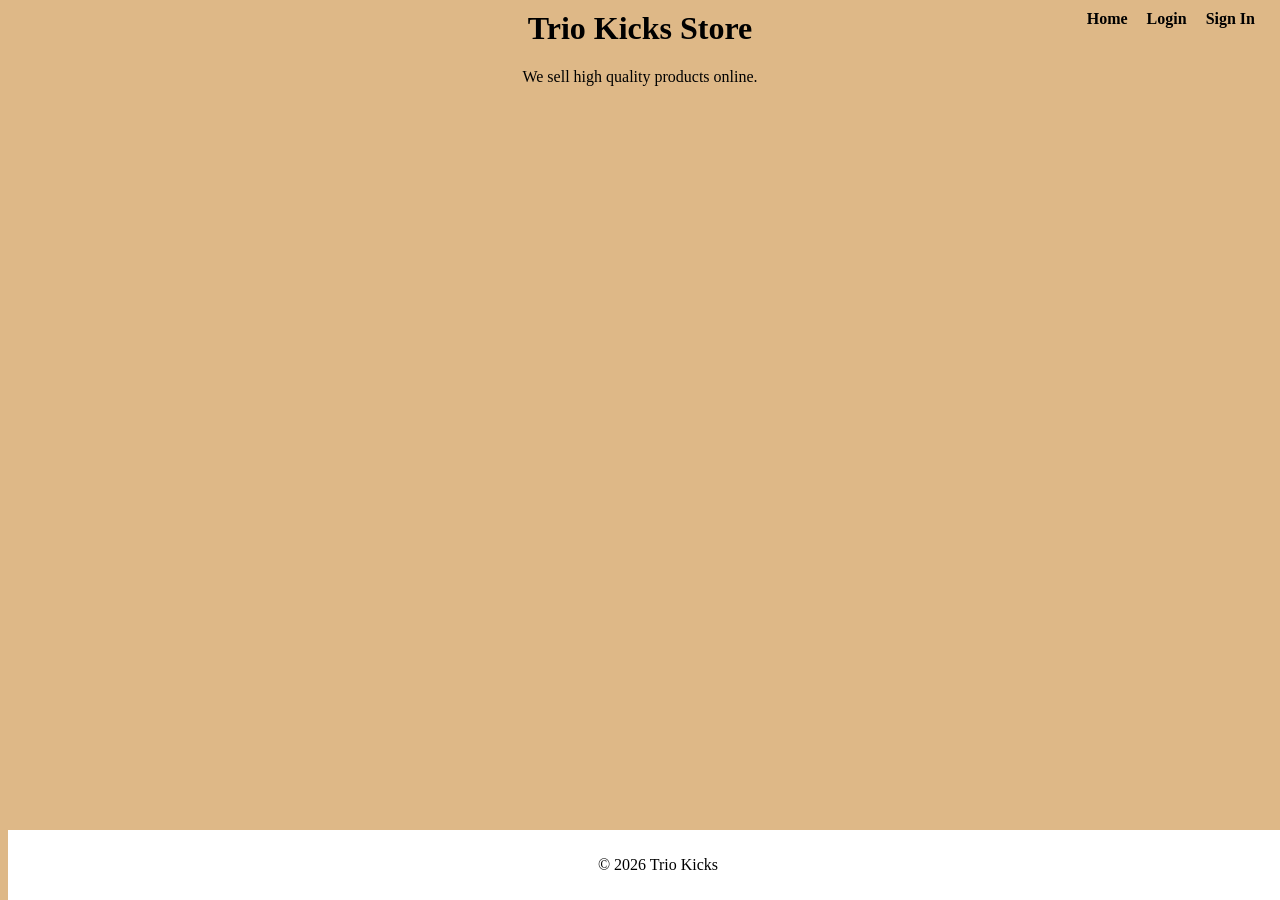
<file: index.html>
<!DOCTYPE html>
<html class="index-html">
<head class="head">
    <title>Trio Kicks</title>
    <link rel="stylesheet" href="style.css">
    <link rel="icon" type="image/png" href="trio.png">
</head>

<body>

<header>
    <h1 class="header">Trio Kicks Store</h1>
    <nav class="home-nav">
        <a href="index.html">Home</a>
        <a href="login.html">Login</a>
        <a href="register.html">Sign In</a>
    </nav>
</header>

<section class="section">
    <p>We sell high quality products online.</p>
</section>

<footer class="footer">
    <p>© 2026 Trio Kicks</p>
</footer>

</body>
</html>
</file>
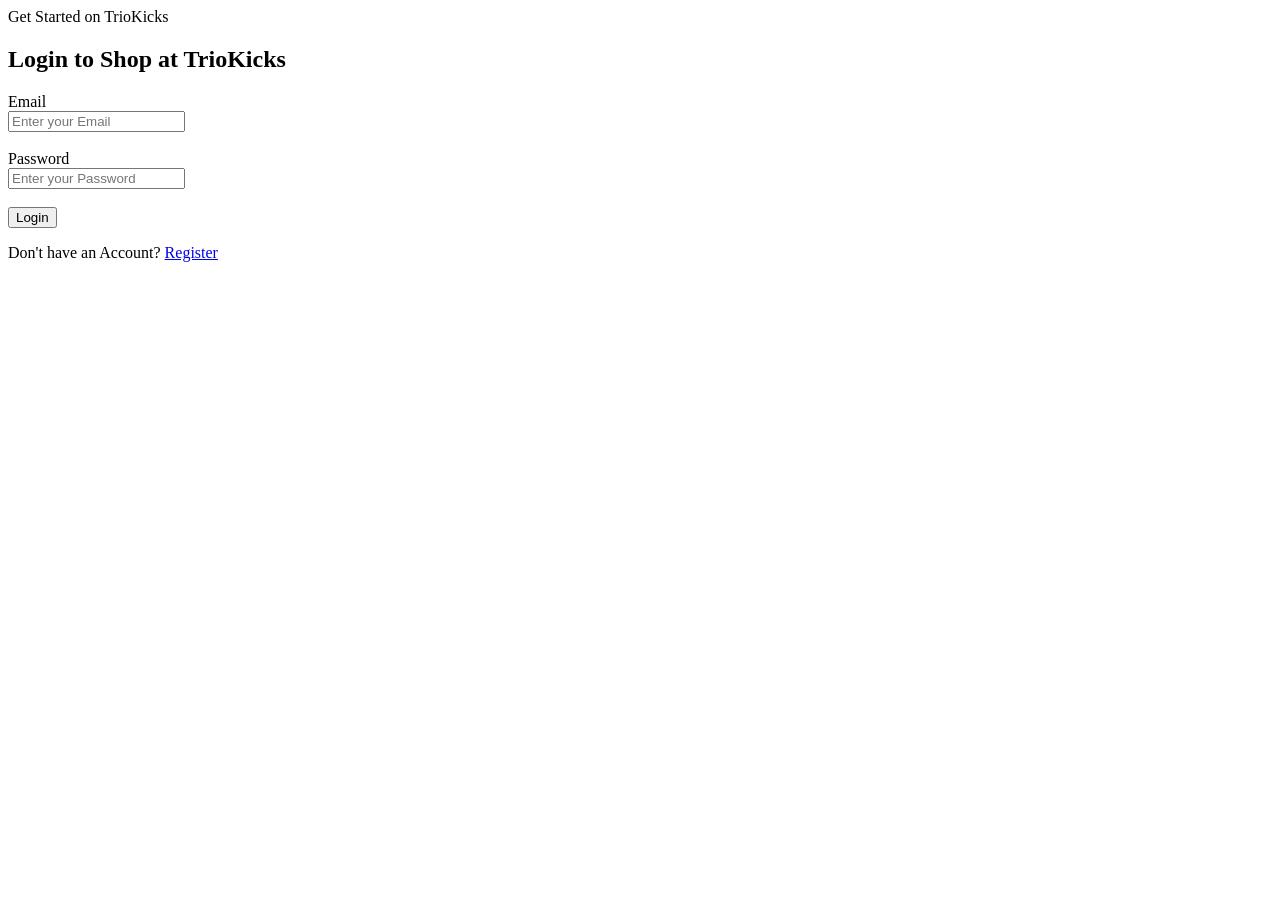
<file: login.html>
<!DOCTYPE html>
<html>
<head>

    <title> Welcome to TrioKicks - Login </title>
    <link rel="stylesheet" href="style.css">
    <link rel="icon" type="image/png" href="trio.png">

</head>

<body> 

    <header>
        Get Started on TrioKicks
    </header>

<div class="login-box">
    <h2>Login to Shop at TrioKicks</h2>
    
    <form>
        <label>Email</label><br>
        <input type="email" placeholder="Enter your Email"><br><br>

        <label>Password</label><br>
        <input type="password" placeholder="Enter your Password"><br><br>

        <button type="submit">Login</button>

        <p> Don't have an Account? <a href="register.html"> Register</a></p>
    </form>
    </div>

</body>
</html>
</file>
<file: style.css>
.index-html{ 
    background: burlywood;


}

.home-nav{
    position: absolute;
    top: 10px;
    right: 10px;
}

.home-nav a{ 
    margin-right: 15px;
    text-decoration: none;
    color: black;
    font-weight: bold;
}

.header{
    text-align: center;
    margin-top: 10px;
}

.section{ 
    text-align: center;
    margin-top: 10px;
}

.footer{
    position: fixed;
    bottom: 0;
    width: 100%;
    text-align: center;
    background-color:white;
    padding: 10px;
}
</file>
